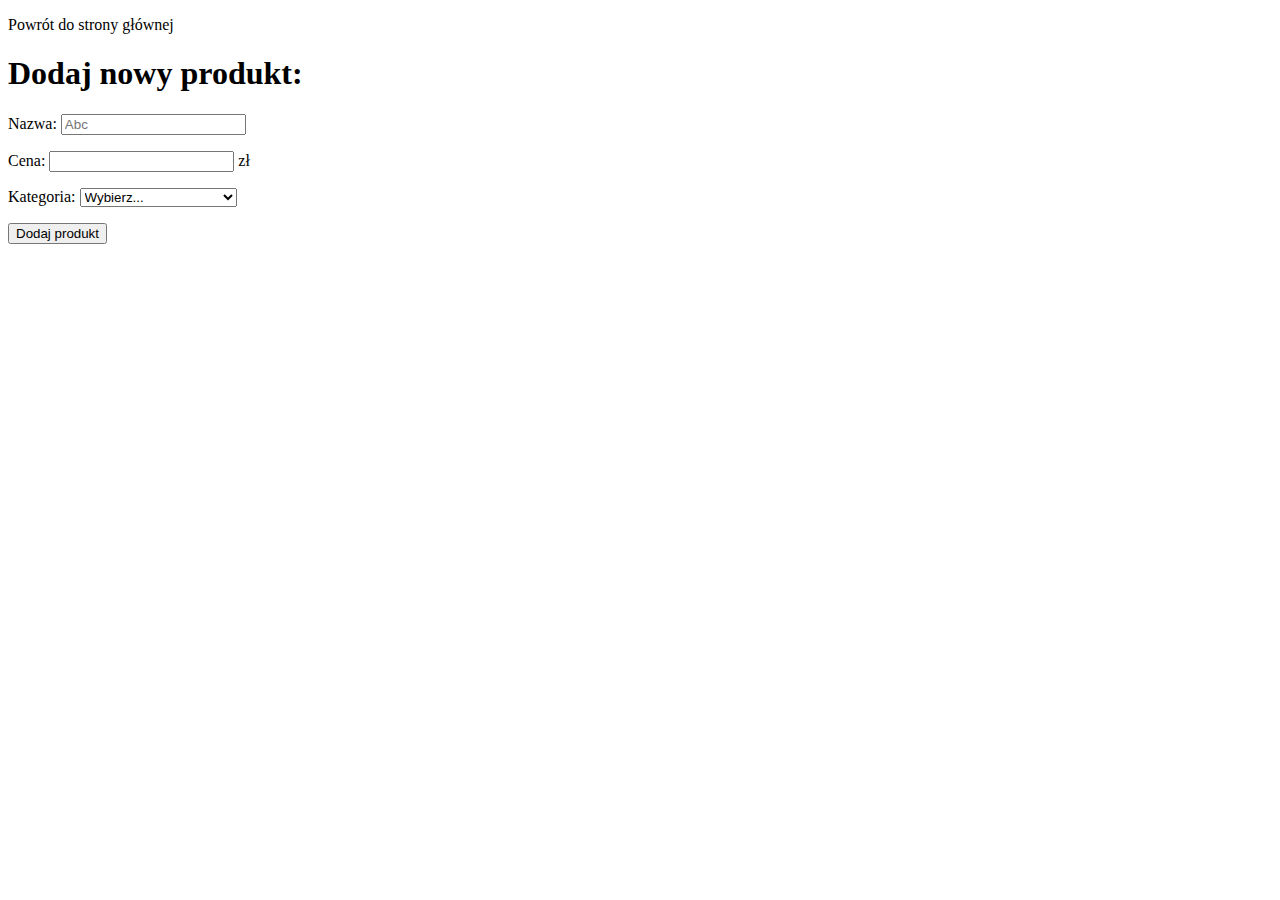
<file: src/main/resources/templates/add.html>
<!DOCTYPE html>
<html lang="pl" xmlns:th="http://www.thymeleaf.org">
<head>
    <meta charset="UTF-8">
    <title>Formularz produktu</title>
    <link rel="stylesheet" th:href="@{/styles.css}">
</head>
<body>
<p>
    <a th:href="@{/}">Powrót do strony głównej</a>
</p>
<div class="banner">
    <h1>Dodaj nowy produkt:</h1>
</div>
<div class="container">
    <form method="post" action="/add" th:object="${product}">
        <p>
            Nazwa:
            <input type="text" placeholder="Abc" th:field="*{name}">
        </p>
        <p>
            Cena:
            <input type="number" step="0.01" th:field="*{price}">
            zł
        </p>
        <p>
            Kategoria:
            <select id="category" th:field="*{category}">
                <option selected value="">Wybierz...</option>
                <option th:each="category: ${T(com.example.jjdind49_katibar_zad21_1.Category).values()}"
                th:text="${category.pl}" th:value="${category.name()}">Przykładowa kategoria</option>
            </select>
        </p>
        <button type="submit">Dodaj produkt</button>
    </form>

</div>
</body>
</html>
</file>
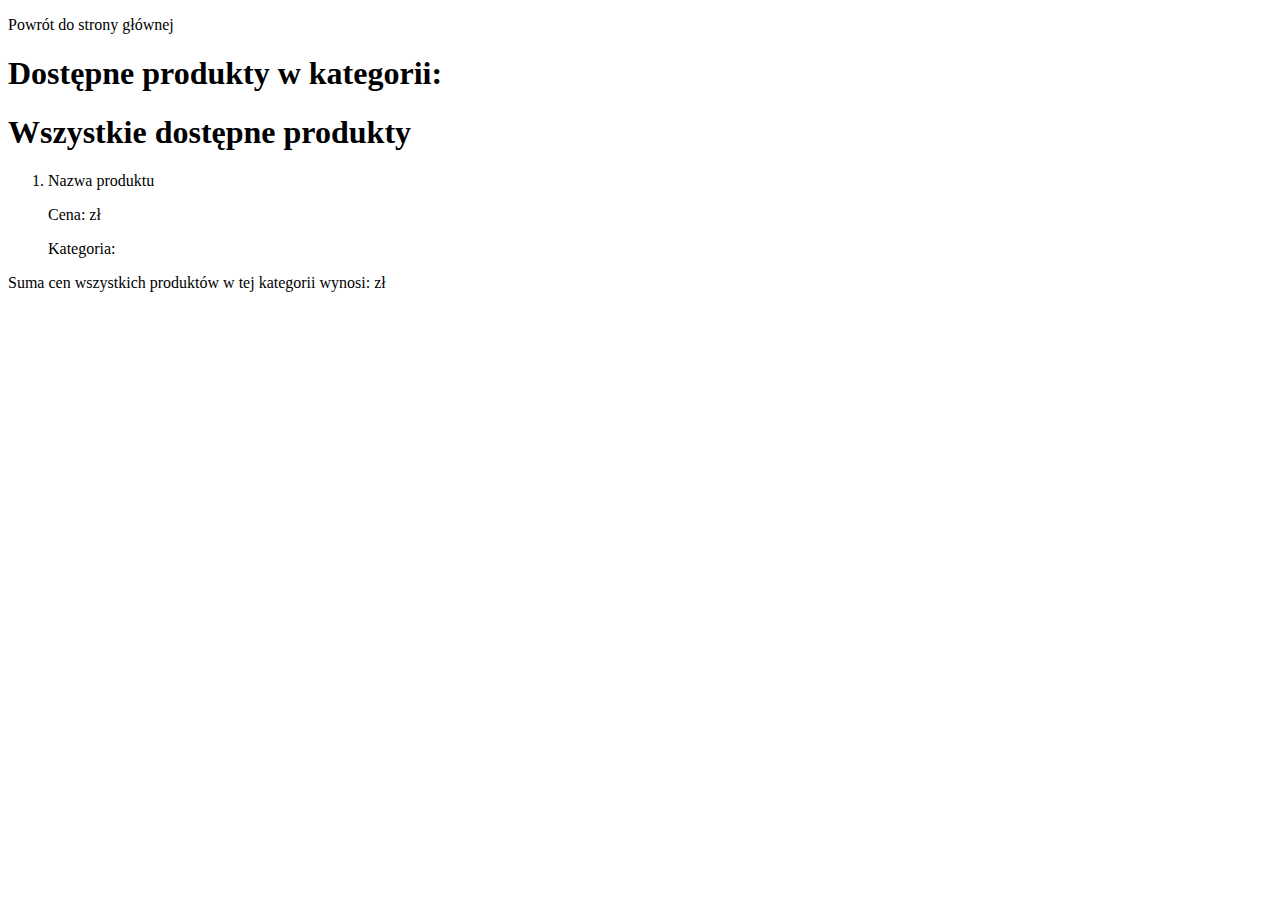
<file: src/main/resources/templates/list.html>
<!DOCTYPE html>
<html lang="pl" xmlns:th="http://www.thymeleaf.org">
<head>
    <meta charset="UTF-8">
    <title>Lista produktów</title>
    <link rel="stylesheet" th:href="@{/styles.css}">
</head>
<body>
    <p>
        <a th:href="@{/}">Powrót do strony głównej</a>
    </p>

    <div class="banner">
        <div class="withCategory" th:if="${category != null}">
            <h1>Dostępne produkty w kategorii: <span th:text="${category.pl.toString()}"></span> </h1>
        </div>

        <div class="withoutCategory">
            <h1 th:unless="${category}">Wszystkie dostępne produkty</h1>
        </div>
    </div>

    <div class="container">
        <ol>
            <li th:each="product: ${products}">
                <p class="name" th:text="${product.getName()}">Nazwa produktu</p>
                <p class="price">Cena: <span th:text="${product.getPrice()}"></span> zł </p>
                <p th:unless="${category}">Kategoria: <span th:text="${product.getCategory().getPl().toString()}" th:unless="${category}"></span></p>
            </li>
        </ol>

        <p class="sum">Suma cen wszystkich produktów w tej kategorii wynosi: <span th:text="${sum}"></span> zł</p>
    </div>
</body>
</html>
</file>
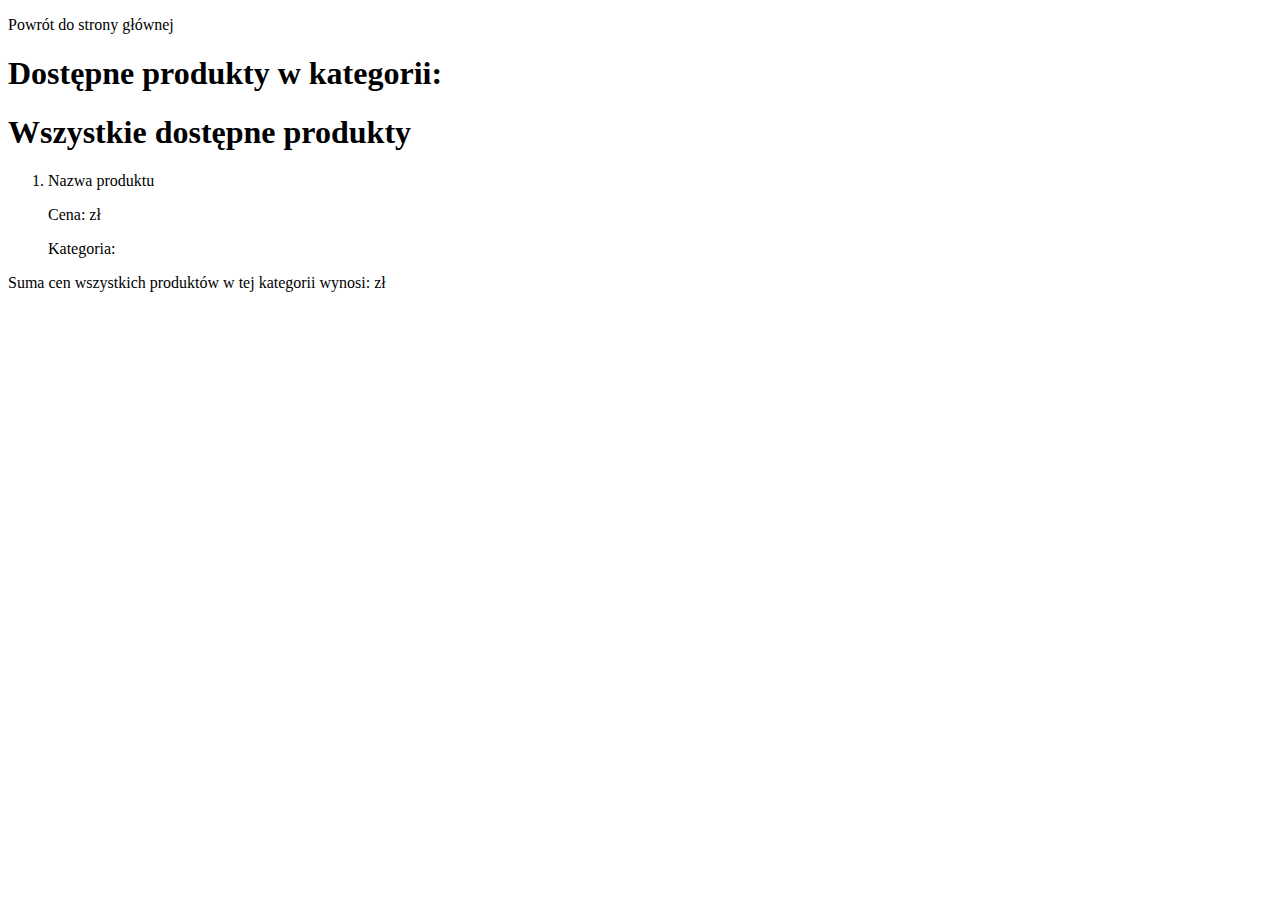
<file: src/main/resources/templates/lista.html>
<!DOCTYPE html>
<html lang="pl" xmlns:th="http://www.thymeleaf.org">
<head>
    <meta charset="UTF-8">
    <title>Lista produktów</title>
    <link rel="stylesheet" th:href="@{/styles.css}">
</head>
<body>
    <p>
        <a th:href="@{/}">Powrót do strony głównej</a>
    </p>

    <div class="banner">
        <div class="withCategory" th:if="${category != null}">
            <h1>Dostępne produkty w kategorii: <span th:text="${category.getPl().toString()}"></span> </h1>
        </div>

        <div class="withoutCategory">
            <h1 th:unless="${category}">Wszystkie dostępne produkty</h1>
        </div>
    </div>

    <div class="container">
        <ol>
            <li th:each="product: ${products}">
                <p class="name" th:text="${product.getName()}">Nazwa produktu</p>
                <p class="price">Cena: <span th:text="${product.getPrice()}"></span> zł </p>
                <p th:unless="${category}">Kategoria: <span th:text="${product.getCategory().getPl().toString()}" th:unless="${category}"></span></p>
            </li>
        </ol>

        <p class="sum">Suma cen wszystkich produktów w tej kategorii wynosi: <span th:text="${sum}"></span> zł</p>
    </div>
</body>
</html>
</file>
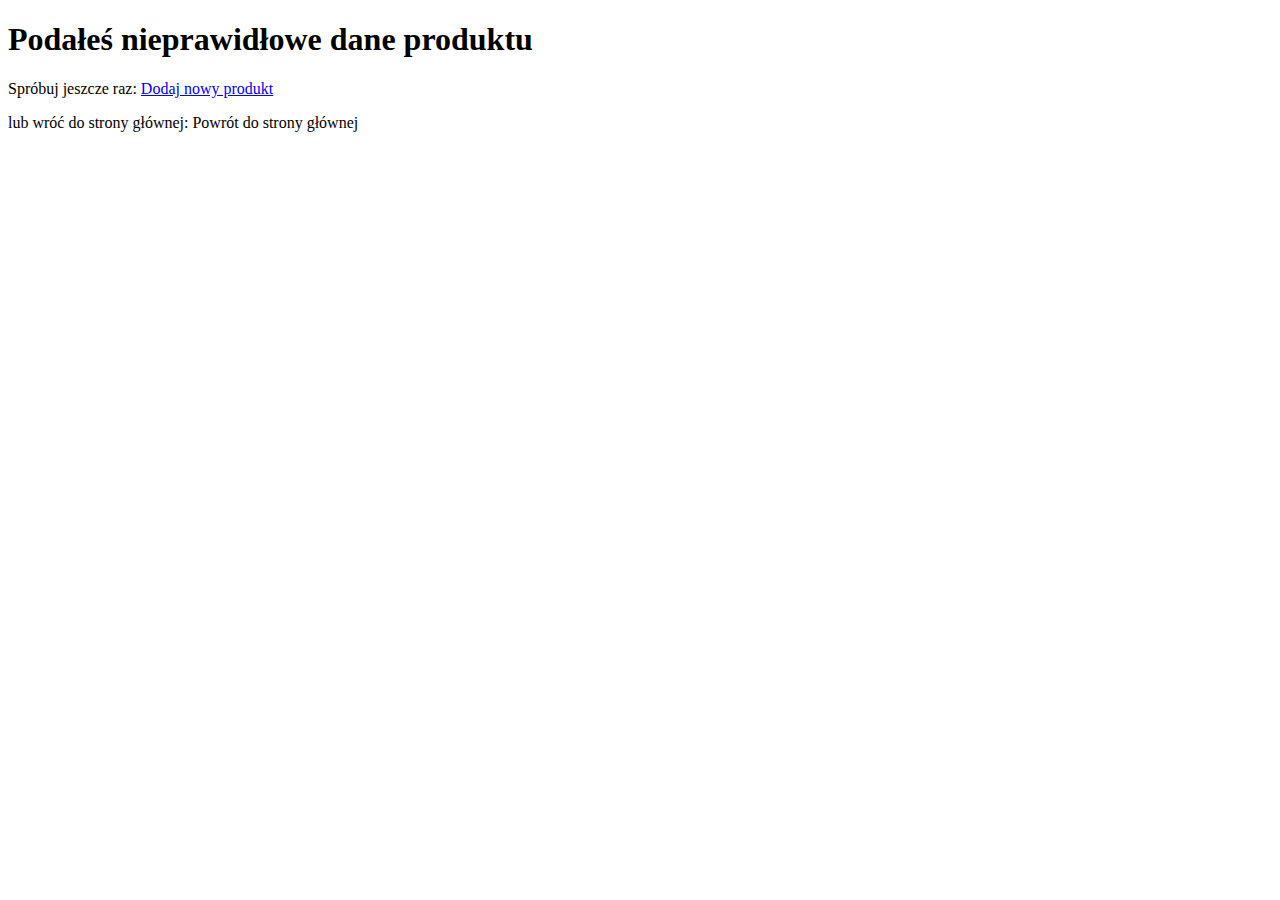
<file: src/main/resources/templates/wrongProduct.html>
<!DOCTYPE html>
<html lang="pl" xmlns:th="http://www.thymeleaf.org">
<head>
    <meta charset="UTF-8">
    <title>Błąd</title>
    <link rel="stylesheet" th:href="@{/styles.css}">
</head>
<body>
    <h1>Podałeś nieprawidłowe dane produktu</h1>
    <p>Spróbuj jeszcze raz: <span><a href="/add">Dodaj nowy produkt</a></span></p>
    <p>lub wróć do strony głównej: <span><a th:href="@{/}">Powrót do strony głównej</a></span></p>
</body>
</html>
</file>
